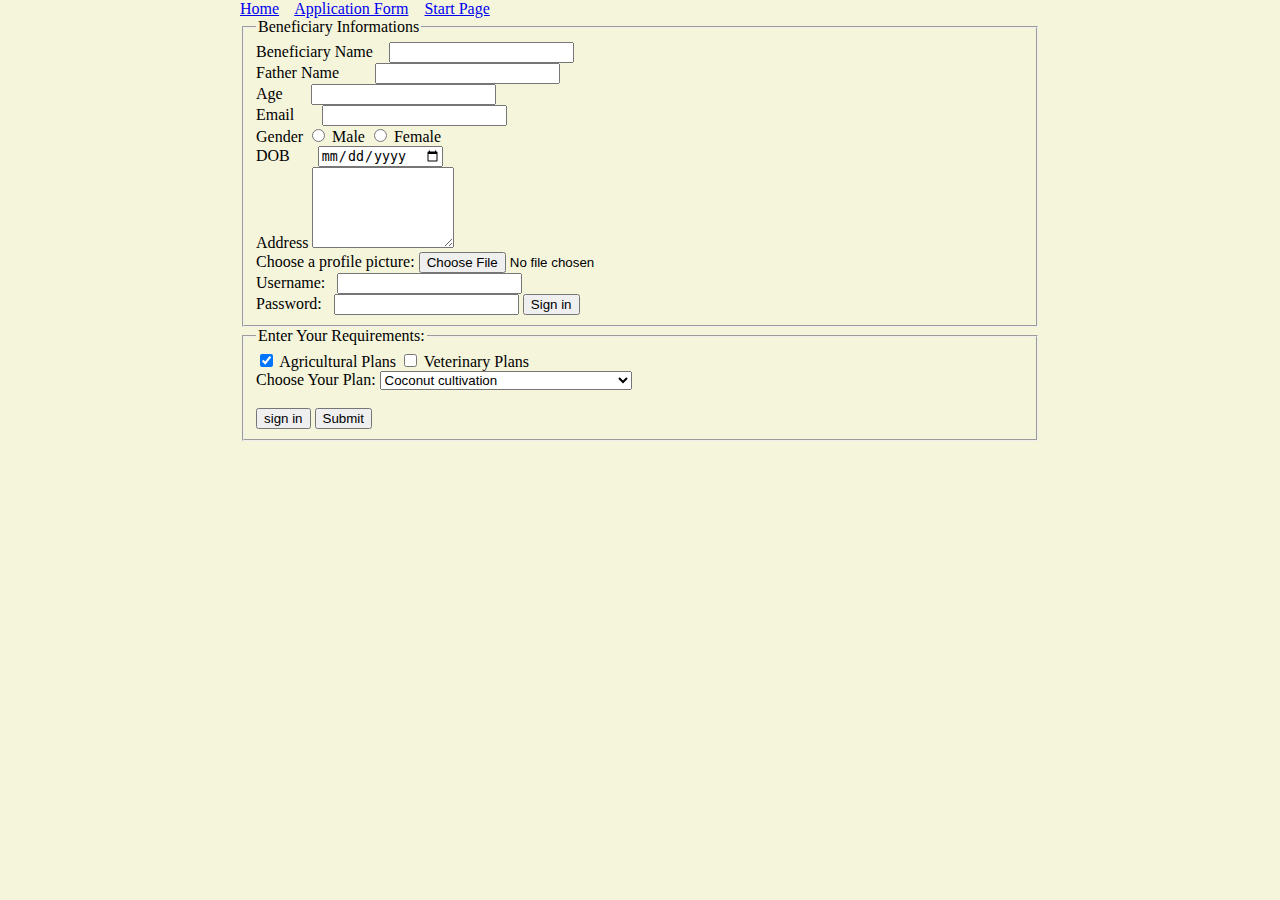
<file: application.html>
<!DOCTYPE html>
<html lang="en">
<head>
    <meta charset="UTF-8">
    <meta http-equiv="X-UA-Compatible" content="IE=edge">
    <meta name="viewport" content="width=device-width, initial-scale=1.0">
    <link rel="stylesheet" href="model.css">
    <title>Application Form</title>
</head>
<body>
   <nav>
        <a href="./lsgd.html" target="_parent">Home</a>
        &nbsp;&nbsp;
        <a href="./application.html">Application Form</a>
        &nbsp;&nbsp;
        <a href="./index.html">Start Page</a>
   </nav> 
   <form action="#" >
            <fieldset>
            <legend>Beneficiary Informations</legend>
    <div>        
<label for="Beneficiary">Beneficiary Name</label>
&nbsp;&nbsp;
<input type="text" id="Beneficiary">
    </div>
    <br>
    <div>
        <label for="Father Name">Father Name</label>
        &nbsp;&nbsp;&nbsp;&nbsp;&nbsp;&nbsp;&nbsp;
        <input type="text" id="Father Name">
    </div><br>
    <div>
        <label for="Age">Age</label>
        &nbsp;&nbsp;&nbsp;&nbsp;&nbsp;
        <input type="number" min="18" id="Age">
    </div><br>
    <div>
        <label for="Email">Email</label>
        &nbsp;&nbsp;&nbsp;&nbsp;&nbsp;
        <input type="email" id="Email">
    </div><br>
    <div>
        Gender
        <input name="Gender" type="radio" id="Male">
        <Label for="Male">Male</Label>
        <input name="Gender" type="radio" id="Female">
        <Label for="Female">Female</Label>
    </div>
    <br>

    <div>
        <label for="dob">DOB</label>
        &nbsp;&nbsp;&nbsp;&nbsp;&nbsp;
        <input type="date" id="dob">
    </div><br>
    <div>
        <label for="address">Address</label>
        <textarea name="address" id="address" cols="15" rows="5"></textarea>
    </div><br>
    <div>
    <label for="avatar">Choose a profile picture:</label>
<input type="file"
       id="avatar" name="avatar"
       accept="image/png, image/jpeg,">
    </div><br>
    <div>
        <label for="username">Username:</label>&nbsp;&nbsp;
        <input type="text" id="username" name="username">
    </div><br>
    
    <div>
        <label for="pass">Password:</label>&nbsp;&nbsp;
        <input type="password" id="pass" name="password"
               minlength="8" required>
    </div>
    
    <input type="submit" value="Sign in">
</fieldset>

<fieldset>
    <legend>Enter Your Requirements:</legend>

    <div>
      <input type="checkbox" id="agri" name="agri" checked>
      <label for="agri">Agricultural Plans</label>
    </div>

    <div>
      <input type="checkbox" id="vet" name="vet">
      <label for="vet">Veterinary Plans</label>
    </div><br>
    <label for="cars">Choose Your Plan:</label>
    <select name="plans" id="plans">
      <optgroup label="Agricultural Plans">
        <option value="coconut">Coconut cultivation</option>
        <option value="Betelvine">Betelvine cultivation</option>
        <option value="Paddy">Paddy Development</option>
    </optgroup>
      <optgroup label="Veterinary Plans">
        <option value="Mineral">Mineral Mixture Distribution to Cattle</option>
        <option value="Feed">Feed Distribution </option>
      </optgroup>
    </select> <br><br>
    <div id="button">
        <button>sign in</button>
        <input type="submit" value="Submit">
    </div>

</fieldset>
   </form>
</body>
</html>
</file>
<file: model.css>
body {
    background-color:beige ;
    width: 800px;
    margin: 0 auto;
  }
       
  p {
    background: rgba(255, 84, 104, 0.3);
    padding: 10px;
    margin: 10px;
  }
  
  span {
    background: white;
    border: 1px solid black;
  }
  .foot
  {
    font-style: italic;
  }
    table, th, td {
        border:1px solid black;
        text-align: center;
  }
div{
  display: inline-block;
}
li:nth-child(3n){
  color:darkmagenta;
}
</file>
